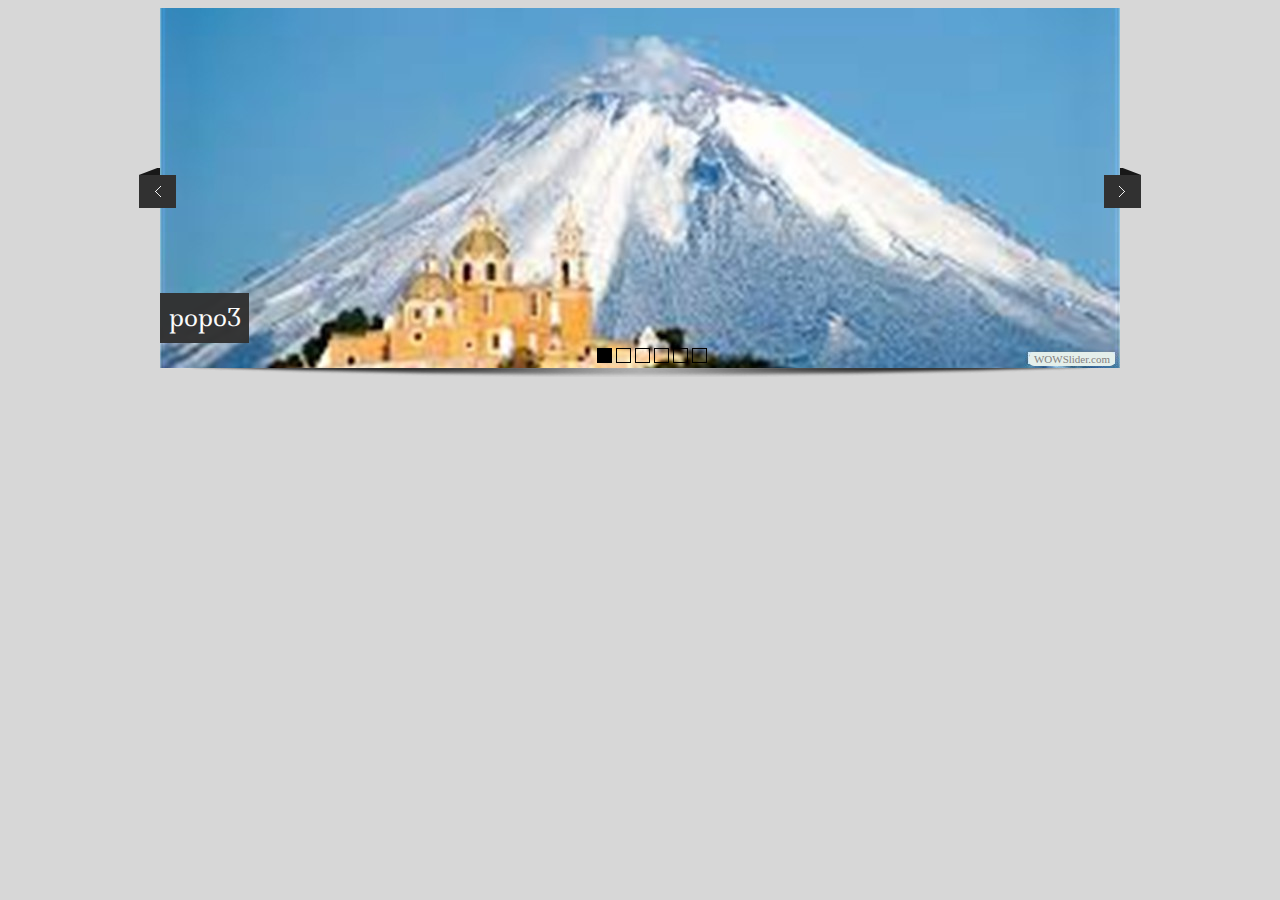
<file: visor/index.html>
<!DOCTYPE html PUBLIC "-//W3C//DTD XHTML 1.0 Strict//EN"
	"http://www.w3.org/TR/xhtml1/DTD/xhtml1-strict.dtd">
<html xmlns="http://www.w3.org/1999/xhtml">
<head>
	<title>WOWSlider generated by WOWSlider.com</title>
	<meta http-equiv="content-type" content="text/html; charset=utf-8" />
	<meta name="keywords" content="WOW Slider, Animation Gallery, Header Slider" />
	<meta name="description" content="WOWSlider created with WOW Slider, a free wizard program that helps you easily generate beautiful web slideshow" />
	<!-- Start WOWSlider.com HEAD section -->
	<link rel="stylesheet" type="text/css" href="engine1/style.css" />
	<script type="text/javascript" src="engine1/jquery.js"></script>
	<!-- End WOWSlider.com HEAD section -->
</head>
<body style="background-color:#d7d7d7">
	<!-- Start WOWSlider.com BODY section -->
	<div id="wowslider-container1">
	<div class="ws_images"><ul>
<li><img src="data1/images/popo3.jpg" alt="popo3" title="popo3" id="wows1_0"/></li>
<li><img src="data1/images/popo1.jpg" alt="popo1" title="popo1" id="wows1_1"/></li>
<li><img src="data1/images/popo2.jpg" alt="popo2" title="popo2" id="wows1_2"/></li>
<li><img src="data1/images/popo6.jpg" alt="popo6" title="popo6" id="wows1_3"/></li>
<li><img src="data1/images/popo4.jpg" alt="popo4" title="popo4" id="wows1_4"/></li>
<li><img src="data1/images/popo5.jpg" alt="popo5" title="popo5" id="wows1_5"/></li>
</ul></div>
<div class="ws_bullets"><div>
<a href="#" title="popo3"><img src="data1/tooltips/popo3.jpg" alt="popo3"/>1</a>
<a href="#" title="popo1"><img src="data1/tooltips/popo1.jpg" alt="popo1"/>2</a>
<a href="#" title="popo2"><img src="data1/tooltips/popo2.jpg" alt="popo2"/>3</a>
<a href="#" title="popo6"><img src="data1/tooltips/popo6.jpg" alt="popo6"/>4</a>
<a href="#" title="popo4"><img src="data1/tooltips/popo4.jpg" alt="popo4"/>5</a>
<a href="#" title="popo5"><img src="data1/tooltips/popo5.jpg" alt="popo5"/>6</a>
</div></div>
<span class="wsl"><a href="http://wowslider.com">Code Gallery</a> by WOWSlider.com v4.8</span>
	<div class="ws_shadow"></div>
	</div>
	<script type="text/javascript" src="engine1/wowslider.js"></script>
	<script type="text/javascript" src="engine1/script.js"></script>
	<!-- End WOWSlider.com BODY section -->
</body>
</html>
</file>
<file: visor/engine1/style.css>
/*
 *	generated by WOW Slider 4.8
 *	template Box
 */
@import url("http://fonts.googleapis.com/css?family=Ledger&subset=latin,latin-ext,cyrillic");
#wowslider-container1 { 
	zoom: 1; 
	position: relative; 
	max-width:960px;
	margin:0px auto 0px;
	z-index:90;
	border:none;
	text-align:left; /* reset align=center */
}
* html #wowslider-container1{ width:960px }
#wowslider-container1 .ws_images ul{
	position:relative;
	width: 10000%; 
	height:auto;
	left:0;
	list-style:none;
	margin:0;
	padding:0;
	border-spacing:0;
	overflow: visible;
	/*table-layout:fixed;*/
}
#wowslider-container1 .ws_images ul li{
	width:1%;
	line-height:0; /*opera*/
	float:left;
	font-size:0;
	padding:0 0 0 0 !important;
	margin:0 0 0 0 !important;
}

#wowslider-container1 .ws_images{
	position: relative;
	left:0;
	top:0;
	width:100%;
	height:100%;
	overflow:hidden;
}
#wowslider-container1 .ws_images a{
	width:100%;
	display:block;
	color:transparent;
}
#wowslider-container1 img{
	max-width: none !important;
}
#wowslider-container1 .ws_images img{
	width:100%;
	border:none 0;
	max-width: none;
	padding:0;
}
#wowslider-container1 a{ 
	text-decoration: none; 
	outline: none; 
	border: none; 
}

#wowslider-container1  .ws_bullets { 
	font-size: 0px; 
	float: left;
	position:absolute;
	z-index:70;
}
#wowslider-container1  .ws_bullets div{
	position:relative;
	float:left;
}
#wowslider-container1  .wsl{
	display:none;
}
#wowslider-container1 sound, 
#wowslider-container1 object{
	position:absolute;
}

#wowslider-container1  .ws_bullets { 
	padding: 10px; 
}
#wowslider-container1 .ws_bullets a { 
	margin-left:4px;
	width:15px;
	height:15px;
	background: url(./bullet.png) left top;
	float: left; 
	text-indent: -4000px; 
	position:relative;
	color:transparent;
}
#wowslider-container1 .ws_bullets a.ws_selbull, #wowslider-container1 .ws_bullets a:hover{
	background-position: 0 100%;
}
#wowslider-container1 a.ws_next, #wowslider-container1 a.ws_prev {
	position:absolute;
	display:block;
	top:50%;
	margin-top:-20px;
	z-index:60;
	width: 37px;	
	height: 40px;
	background-image: url(./arrows.png);
}
#wowslider-container1 a.ws_next{
	background-position: 100% 0;
	right:-21px;
}
#wowslider-container1 a.ws_prev {
	background-position: 0 0; 
	left:-21px;
}

/*playpause*/
#wowslider-container1 .ws_playpause {
	display:none;
    width: 33px;
    height: 33px;
    position: absolute;
    top: 50%;
    left: 50%;
    margin-left: -16px;
    margin-top: -16px;
    z-index: 59;
}

#wowslider-container1:hover .ws_playpause {
	display:block;
}

#wowslider-container1 .ws_pause {
    background-image: url(./pause.png);
}

#wowslider-container1 .ws_play {
    background-image: url(./play.png);
}

#wowslider-container1 .ws_pause:hover, #wowslider-container1 .ws_play:hover {
    background-position: 100% 100% !important;
}/* bottom center */
#wowslider-container1  .ws_bullets {
	bottom:-5px;
	left:50%;
}
#wowslider-container1  .ws_bullets div{
	left:-50%;
}
/* default */
#wowslider-container1 .ws-title{
	position: absolute;
	bottom:25px;
	left: 0;
	margin-right:5px;
	z-index: 50;
	padding:12px;
	color: #FFFFFF;
	text-transform:none;
	background:#313131;
    font-family: Ledger,Georgia,serif;
	font-size: 24px;
	line-height: 26px;
}
#wowslider-container1 .ws-title div{
	padding-top:5px;
	font-size: 16px;
	line-height: 18px;
}
#wowslider-container1 .ws_images ul{
	animation: wsBasic 45.6s infinite;
	-moz-animation: wsBasic 45.6s infinite;
	-webkit-animation: wsBasic 45.6s infinite;
}
@keyframes wsBasic{0%{left:-0%} 10.96%{left:-0%} 16.67%{left:-100%} 27.63%{left:-100%} 33.33%{left:-200%} 44.3%{left:-200%} 50%{left:-300%} 60.96%{left:-300%} 66.67%{left:-400%} 77.63%{left:-400%} 83.33%{left:-500%} 94.3%{left:-500%} }
@-moz-keyframes wsBasic{0%{left:-0%} 10.96%{left:-0%} 16.67%{left:-100%} 27.63%{left:-100%} 33.33%{left:-200%} 44.3%{left:-200%} 50%{left:-300%} 60.96%{left:-300%} 66.67%{left:-400%} 77.63%{left:-400%} 83.33%{left:-500%} 94.3%{left:-500%} }
@-webkit-keyframes wsBasic{0%{left:-0%} 10.96%{left:-0%} 16.67%{left:-100%} 27.63%{left:-100%} 33.33%{left:-200%} 44.3%{left:-200%} 50%{left:-300%} 60.96%{left:-300%} 66.67%{left:-400%} 77.63%{left:-400%} 83.33%{left:-500%} 94.3%{left:-500%} }

#wowslider-container1 .ws_shadow{
	background: url(./shadow.png) left 100%;
	background-repeat: no-repeat;
	background-size:100% 100%;
	width:100%;
	height:9px;
	position: absolute;
	left:0;
	bottom:-9px;
	z-index:-1;
}
* html #wowslider-container1 .ws_shadow{/*ie6*/
	background:none;
	filter:progid:DXImageTransform.Microsoft.AlphaImageLoader( src='engine1/shadow.png', sizingMethod='scale');
}
*+html #wowslider-container1 .ws_shadow{/*ie7*/
	background:none;
	filter:progid:DXImageTransform.Microsoft.AlphaImageLoader( src='engine1/shadow.png', sizingMethod='scale');
}
#wowslider-container1 .ws_bullets  a img{
	text-indent:0;
	display:block;
	bottom:16px;
	left:-64px;
	visibility:hidden;
	position:absolute;
    border: 2px solid #000000;
	max-width:none;
}
#wowslider-container1 .ws_bullets a:hover img{
	visibility:visible;
}

#wowslider-container1 .ws_bulframe div div{
	height:48px;
	overflow:visible;
	position:relative;
}
#wowslider-container1 .ws_bulframe div {
	left:0;
	overflow:hidden;
	position:relative;
	width:128px;
	background-color:#000000;
}
#wowslider-container1  .ws_bullets .ws_bulframe{
	display:none;
	bottom:22px;
	overflow:visible;
	position:absolute;
	cursor:pointer;
    border: 2px solid #000000;
}
#wowslider-container1 .ws_bulframe span{
	display:block;
	position:absolute;
	bottom:-9px;
	margin-left:-2px;
	left:64px;
	background:url(./triangle.png);
	width:15px;
	height:8px;
}
</file>
